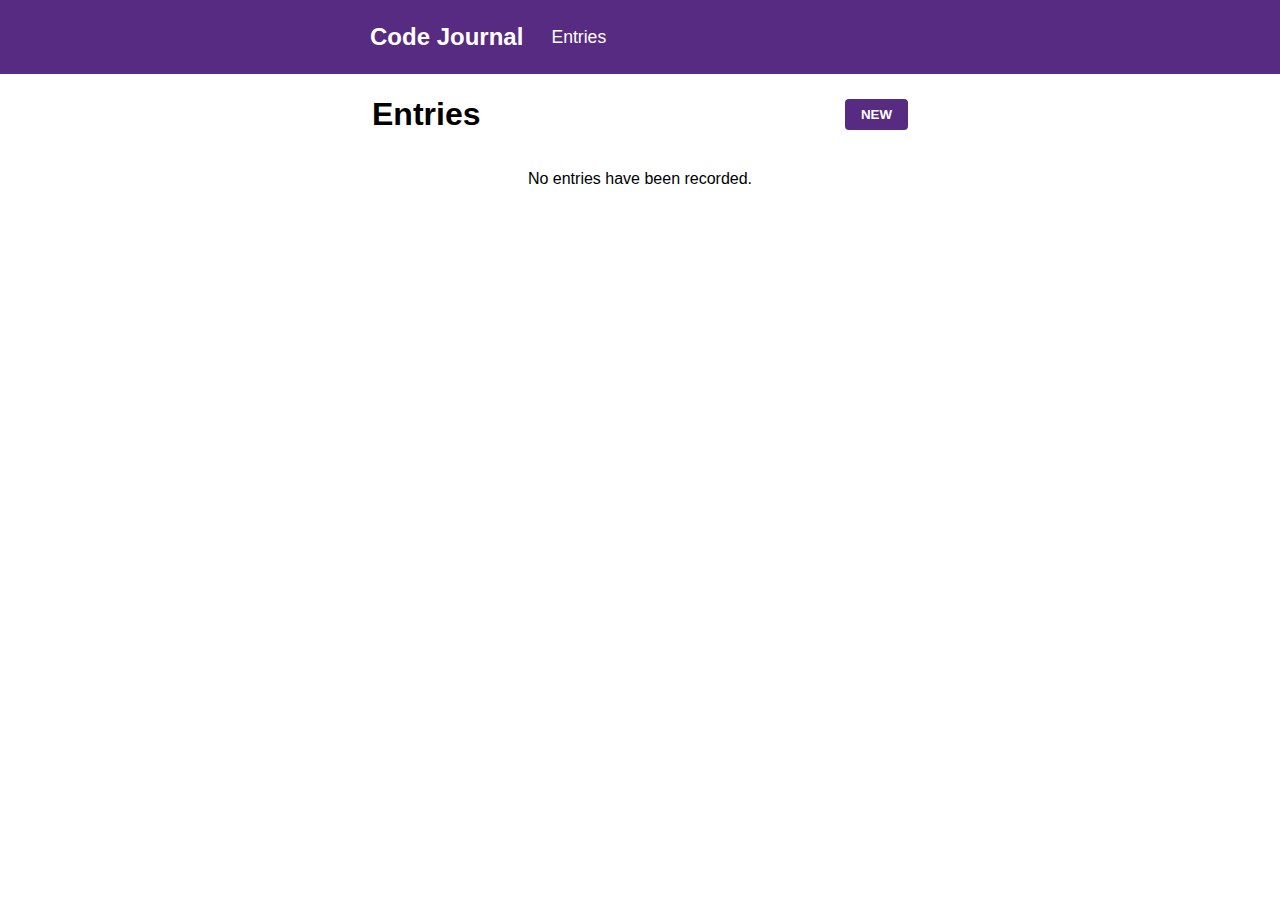
<file: index.html>
<!DOCTYPE html>
<html lang="en">
<head>
  <meta charset="UTF-8">
  <meta name="viewport" content="width=device-width, initial-scale=1.0">
  <title>Code Journal</title>
  <link rel="icon" href="images/favicon.ico">
  <link
    rel="stylesheet"
    href="https://cdnjs.cloudflare.com/ajax/libs/font-awesome/6.0.0/css/all.min.css"
    integrity="sha512-9usAa10IRO0HhonpyAIVpjrylPvoDwiPUiKdWk5t3PyolY1cOd4DSE0Ga+ri4AuTroPR5aQvXU9xC6qOPnzFeg=="
    crossorigin="anonymous"
    referrerpolicy="no-referrer" />
  <link rel="stylesheet" href="css/reset.css">
  <link rel="stylesheet" href="css/layout.css">
  <link rel="stylesheet" href="css/styles.css">
</head>
<body>
  <header>
    <div class="container">
      <div class="row-navbar">
        <div class="column-half header">
          <h2>Code Journal</h2>
        </div>
        <div class="nav-entries">
          <button type="button" class="entries-btn">Entries</button>
        </div>
      </div>
    </div>
  </header>
  <main>
    <div data-view="entry-form" class="entry-form container hidden">
      <div class="row">
        <div class="column-full">
          <form id="journal-form" method="post">
            <div class="row">
              <div class="column-full">
                <h1>New Entry</h1>
              </div>
            </div>
            <div class="row">
              <div class="column-half">
                <img id="img-placeholder" src="images/placeholder-image-square.jpg">
              </div>
              <div class="column-half">
                <label for="title">Title</label>
                <input required type="text" id="title" name="title">
                <label for="photo">Photo URL</label>
                <input required type="url" id="photo_url" name="photoUrl">
              </div>
            </div>
            <div class="row">
              <div class="column-full">
                <label for="notes">Notes</label>
                <textarea required rows="6" id="notes" name="notes"></textarea>
              </div>
            </div>
            <div class="row">
              <div class="column-full buttons">
                <button type="button" class="delete-btn hidden">Delete Entry</button>
                <button type="submit" class="save-btn">SAVE</button>
              </div>
            </div>
          </form>
        </div>
      </div>
    </div>
    <div class="modal-overlay close">
      <div class="container modal">
        <div class="row">
          <div class="column-full">
            <p>Are you sure you want to delete this entry?</p>
            <button type="button" class="cancel">CANCEL</button>
            <button type="button" class="confirm">CONFIRM</button>
          </div>
        </div>
      </div>
    </div>
    <div data-view="entries" class="entries container">
      <div class="row">
        <div class="column-full">
          <div class="row entries">
            <div class="column-half entries-head">
              <h1>Entries</h1>
            </div>
            <div class="column-half entries-head new-entry">
              <button type="button" class="new-entry-btn">NEW</button>
            </div>
          </div>
          <ul>
            <li class="entries-placeholder">No entries have been recorded.</li>
          </ul>
        </div>
      </div>
    </div>
  </main>
  <script src="js/data.js"></script>
  <script src="js/main.js"></script>
</body>
</html>
</file>
<file: css/layout.css>
.hidden {
  display: none !important;
}

.container {
  max-width: 575px;
  margin: 0 auto;
  padding: 0 1.5rem;
}

.row {
  display: flex;
  flex-wrap: wrap;
}

.row-navbar {
  display: flex;
}

.column-full,
.column-half {
  width: 100%;
}

.column-half.header {
  width: 40%;
}

.column-half.entries-head {
  width: 50%;
}

.column-half.entries-head.new-entry {
  text-align: right;
}

.column-half.entries {
  overflow: auto;
  text-overflow: clip;
}

.column-full.entries.title {
  display: flex;
  justify-content: space-between;
}

@media screen and (min-width: 768px) {
  .container {
    max-width: 900px;
  }

  .column-full,
  .column-half {
    padding: 0 0.75rem;
  }

  .column-half {
    width: 50%;
  }

  .column-half.header {
    margin-left: 9em;
    width: 22%;
  }

  .container.entries {
    display: flex;
    justify-content: center;
  }

  .row.entries {
    width: 560px;
  }
}
</file>
<file: css/styles.css>
body {
  margin: 0;
  font-family: sans-serif;
}

form {
  margin: 0 auto;
  max-width: 560px;
}

img {
  max-width: 100%;
  margin-bottom: 1.5rem;
}

label,
input,
textarea {
  display: block;
  width: 100%;
  margin-bottom: 0.5rem;
}

label {
  font-weight: bold;
}

input {
  height: 2rem;
  border-style: solid;
  border-radius: 0.25rem;
  border-width: thin;
  padding: 0.5rem;
  margin-bottom: 1.5rem;
}

textarea {
  border-style: solid;
  border-radius: 0.25rem;
  border-width: thin;
  border-color: rgba(86, 43, 129, 255);
  resize: none;
  padding: 0.5rem;
  margin-bottom: 1.5rem;
}

.save-btn {
  color: white;
  background-color: rgba(86, 43, 129, 255);
  border-style: none;
  border-radius: 0.25rem;
  padding: 8px 15px;
  font-weight: bold;
  margin-bottom: 2rem;
  cursor: pointer;
  float: right;
}

.delete-btn {
  border-style: none;
  color: red;
  background-color: rgb (0 0 0 / 0%);
  font-weight: bold;
  margin-bottom: 2rem;
  cursor: pointer;
  text-decoration: underline;
}

header {
  color: white;
  background-color: rgba(86, 43, 129, 255);
  padding: 0.2rem;
}

ul {
  list-style: none;
  padding: 0;
}

p.title {
  font-size: 1.75rem;
  font-weight: bold;
  margin: 0;
}

p {
  line-height: 1.5rem;
}

.entries-placeholder {
  text-align: center;
}

.entries-btn {
  color: white;
  background-color: rgba(86, 43, 129, 255);
  border-style: none;
  margin-top: 1.45rem;
  font-size: 1.1rem;
  cursor: pointer;
}

.new-entry-btn {
  color: white;
  background-color: rgba(86, 43, 129, 255);
  border-style: none;
  border-radius: 0.25rem;
  padding: 8px 16px;
  font-weight: bold;
  margin-top: 1.55rem;
  cursor: pointer;
}

.hidden {
  display: none;
}

i.fas.fa-pen {
  color: rgba(86, 43, 129, 255);
  font-size: 1.35rem;
  cursor: pointer;
}

.container.modal {
  display: flex;
  justify-content: center;
}

.modal-overlay.open {
  display: block;
  position: fixed;
  z-index: auto;
  top: 0;
  bottom: 0;
  left: 0;
  right: 0;
  background-color: rgb(0 0 0 / 68.5%);
}

.modal-overlay.close {
  display: none;
}

.container.modal > .row > .column-full {
  margin-top: 20rem;
  top: 0;
  bottom: 0;
  left: 0;
  right: 0;
  background-color: white;
  text-align: center;
  padding: 1rem 3rem;
}

.cancel {
  float: left;
  color: black;
  background-color: lightgrey;
  border-style: none;
  border-radius: 0.25rem;
  padding: 8px 16px;
  font-weight: bold;
  margin-top: 1.55rem;
  cursor: pointer;
}

.confirm {
  float: right;
  color: white;
  background-color: red;
  border-style: none;
  border-radius: 0.25rem;
  padding: 8px 16px;
  font-weight: bold;
  margin-top: 1.55rem;
  cursor: pointer;
}
</file>
